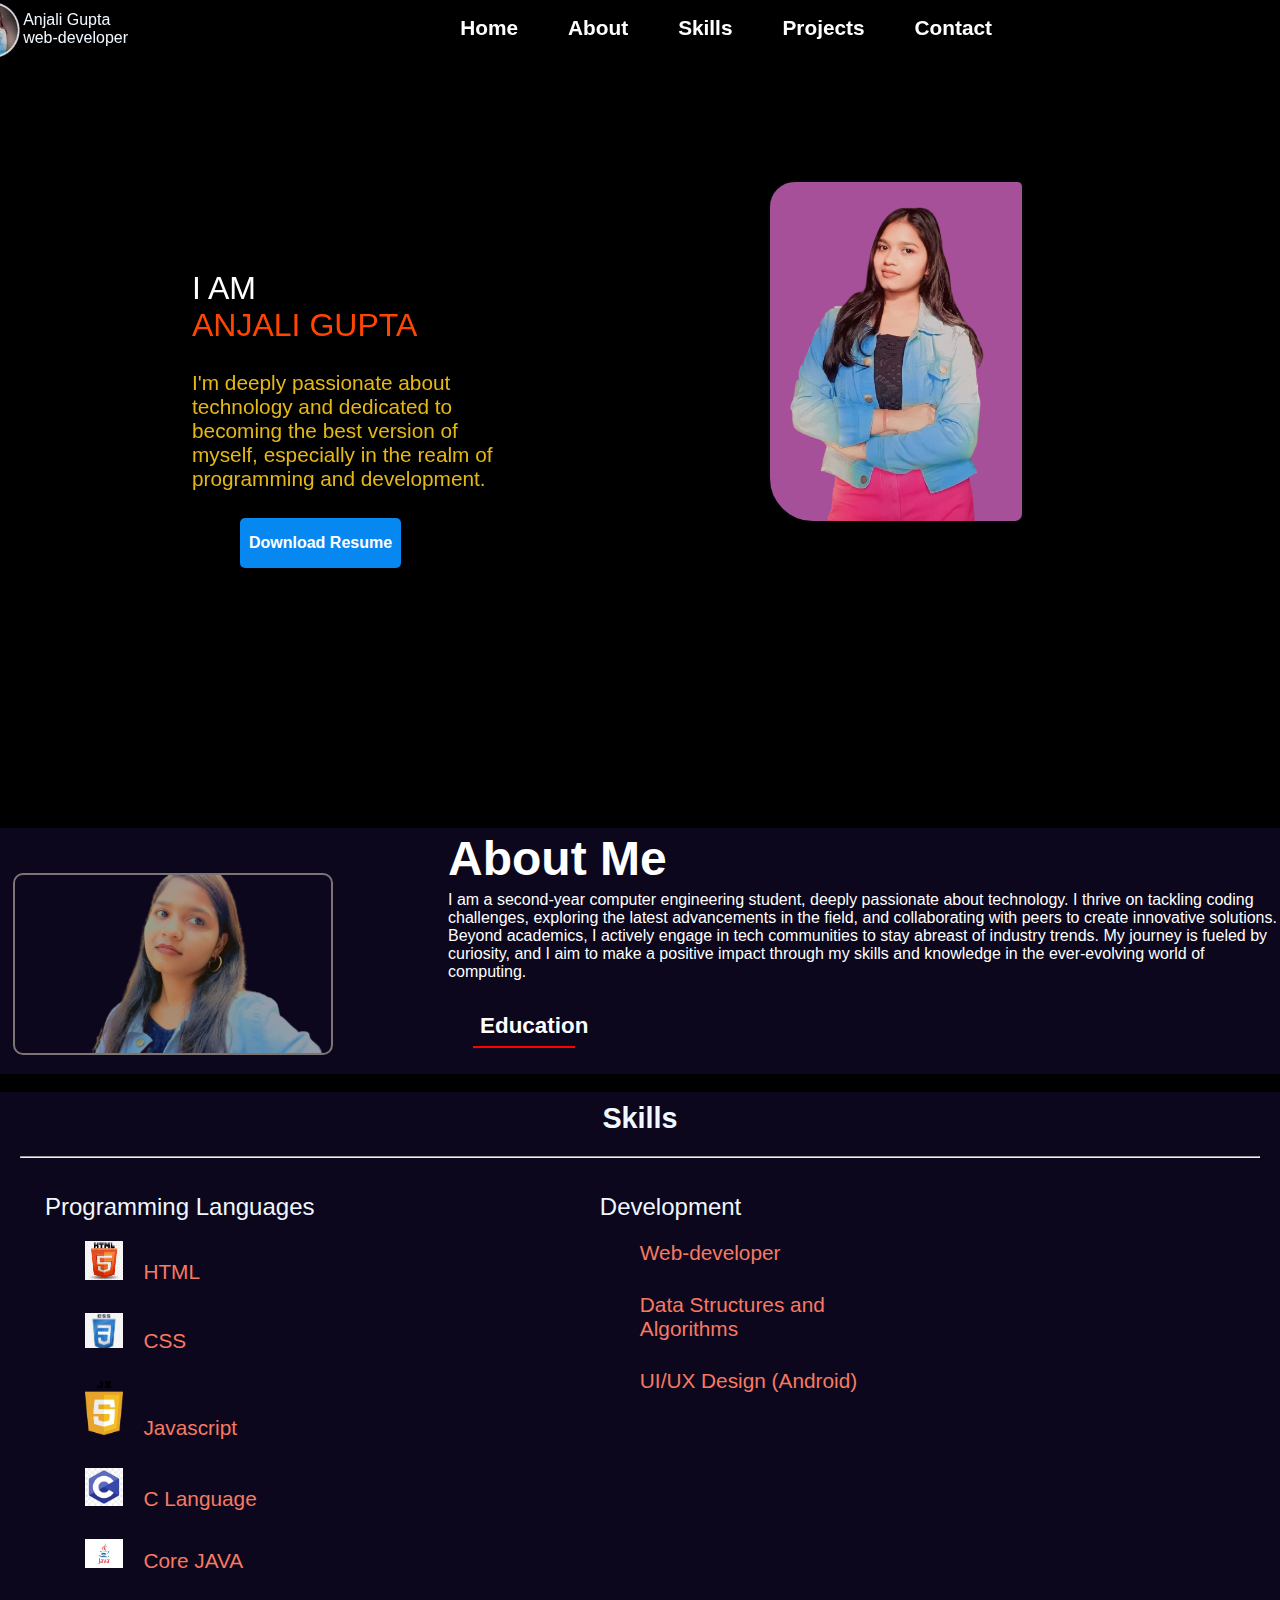
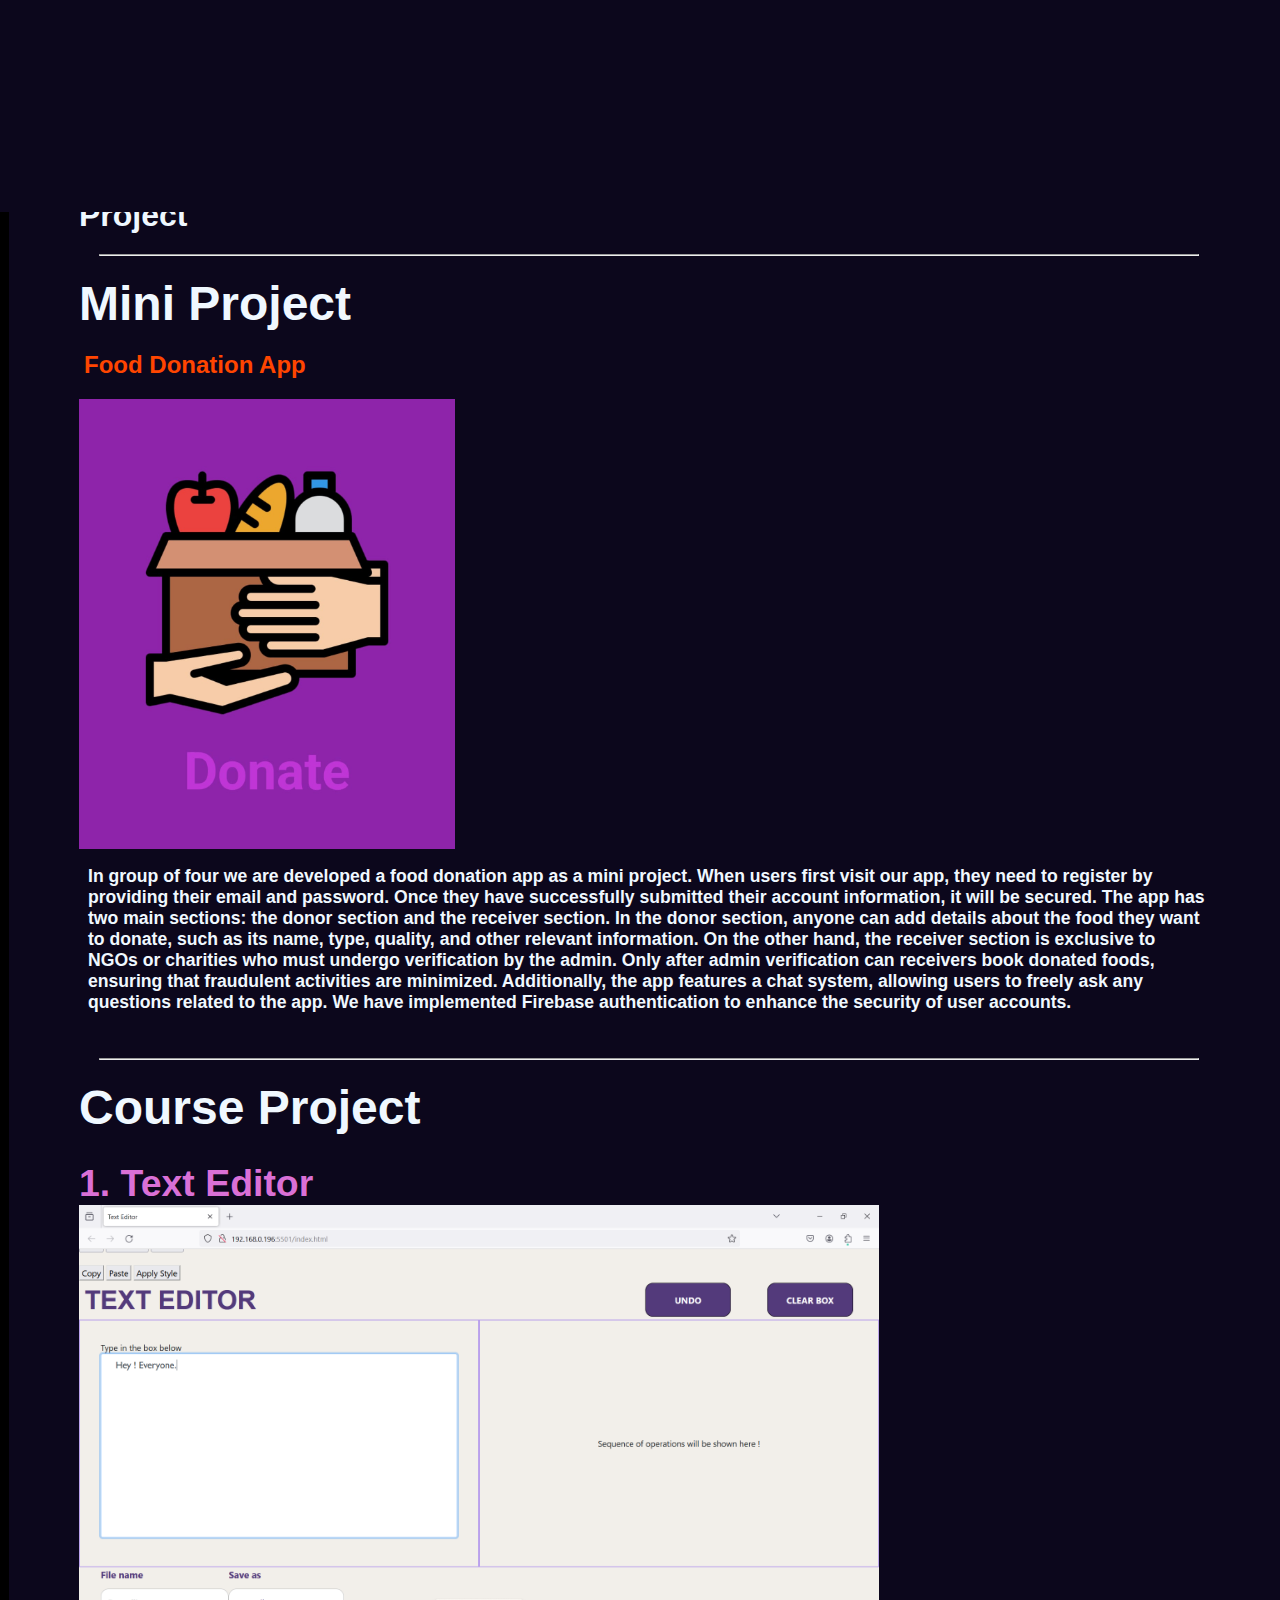
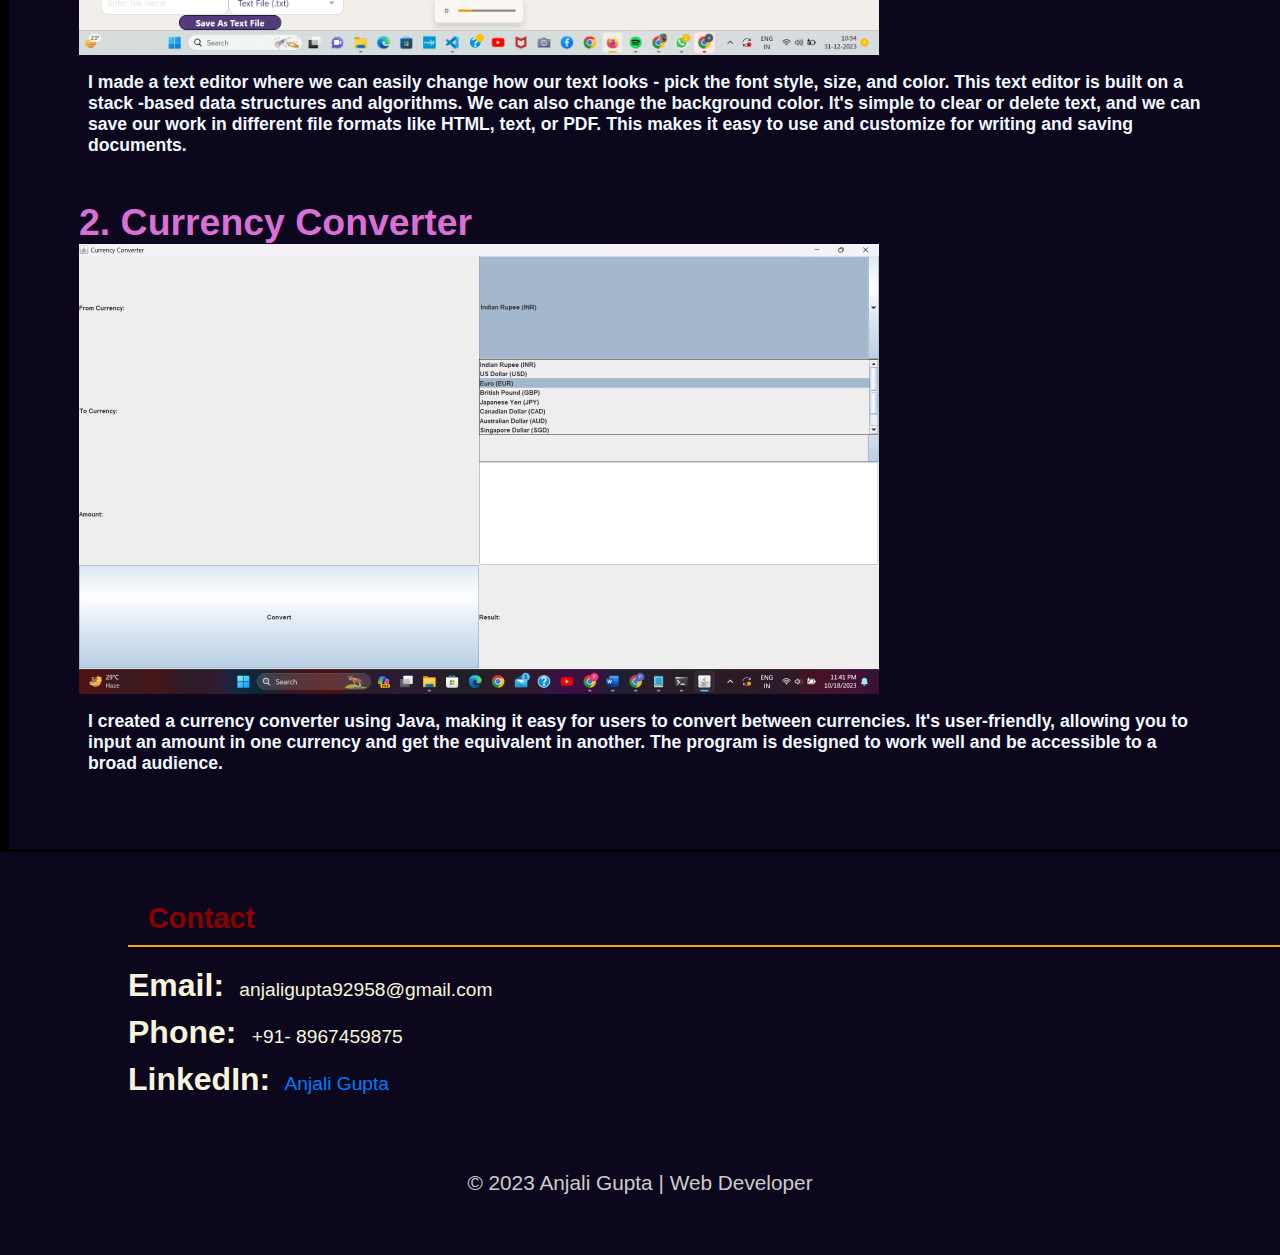
<file: index.html>
<!DOCTYPE html>
<html lang="en">
<head>
  <meta charset="UTF-8">
  <meta name="viewport" content="width=device-width, initial-scale=1.0">
  <title>My Portfolio</title>
  <link rel="stylesheet" href="https://cdnjs.cloudflare.com/ajax/libs/font-awesome/6.5.1/css/all.min.css" integrity="sha512-DTOQO9RWCH3ppGqcWaEA1BIZOC6xxalwEsw9c2QQeAIftl+Vegovlnee1c9QX4TctnWMn13TZye+giMm8e2LwA==" crossorigin="anonymous" referrerpolicy="no-referrer" />

  <link rel="preconnect" href="https://fonts.googleapis.com">
<link rel="preconnect" href="https://fonts.gstatic.com" crossorigin>

  <link rel="stylesheet" href="style.css">

  <link rel="preconnect" href="https://fonts.googleapis.com">
<link rel="preconnect" href="https://fonts.gstatic.com" crossorigin>
<link href="https://fonts.googleapis.com/css2?family=Dancing+Script:wght@600;700&family=Pacifico&family=Playfair+Display&family=Rubik+Doodle+Shadow&display=swap" rel="stylesheet">
</head>
<body>
  <div class="main">
  <div class="navbar">
    <img class="logo" src="Images/LOGO.png.png" alt="logo"> 
   <div class = "nav">Anjali Gupta<br>web-developer</div>
   <!-- Hamburger Icon -->
<div class="hamburger-icon" onclick="toggleFunction()">
  <i class="fas fa-bars"></i>
</div>
      <ul class="nav-items">
        <li><a href="#home">Home</a></li>
        <li><a href="#about">About</a></li>
        <li><a href="#skills">Skills</a></li>
        <li><a href="#projects">Projects</a></li>
        <li><a href="#contact">Contact</a></li>
      </ul>
  </div>
  <section id="home">
    <div class="headings">
      <span>I AM</span><br>
      <span id="name">ANJALI GUPTA</span>
      <p>I'm deeply passionate about technology and dedicated to becoming the best version of myself, especially in the realm of programming and development.</p>
      <div class="download-resume">
        <a href="https://drive.google.com/drive/folders/1-8XBPZpbcgpfyZlsZFlalcpJfuJlvFYv?usp=sharing ">Download Resume</a>
      </div>
    </div>
    <div class="pic">
      <img src="Images/Me.png.png">
    </div>
  </section>
  

<section id="about"> 
<div class="content">
  <div class="image">
    <img src="Images/pic.png.png">
  </div>
  <div class="intro">
    <h1 class="heading">About Me</h1>
    <p>I am a second-year computer engineering student, deeply passionate about technology. I thrive on tackling coding challenges, exploring the latest advancements in the field, and collaborating with peers to create innovative solutions. Beyond academics, I actively engage in tech communities to stay abreast of industry trends. My journey is fueled by curiosity, and I aim to make a positive impact through my skills and knowledge in the ever-evolving world of computing.</p>


<div class="titles" id="education-title"> <!-- id for the click event -->
  <p class="tit-links" onclick="toggleContent('education-content')">Education</p>
  <ul id="education-content" style="display: none;">
    <li><strong>SSC:</strong> BVN high school , Mar-2019, Grade obtained: 85.40%</li>
    <li><strong>HSC:</strong> BNN college, Jul-2021, Grade obtained: 91%</li>
    <li><strong>Current Study:</strong> University of Mumbai-B.tech, Computer Engineering, Vidyavardhini's College of Engineering and Technology</li>
  </ul>
</div>

  </div>
</div>
</section>
<section id="skills">
  <div class="skill-content">
    <h1 id="heading">Skills</h1>
    <hr>

  <div class="category-column">
    <div class="category">Programming Languages
      <ul>
        <li><img src="Images/html.png">HTML</li>
        <li><img src="Images/css.png">CSS</li>
        <li><img src="Images/jscript.png">Javascript</li>
        <li><img src="Images/C.png">C Language</li>
        <li><img src="Images/java.png">Core JAVA</li>
      </ul>
    </div>
  </div>

  <div class="category-column">
    <div class="category">Development
      <ul>
        <li>Web-developer</li>
        <li>Data Structures and Algorithms</li>
        <li>UI/UX Design (Android)</li>
      </ul>
    </div>
  </div>
 
</section>
<section id="projects">
  <div class="project-content">Project
    <hr>
    <h2>Mini Project</h2>
    <h4>Food Donation App</h4>
    <img src="Images/food1.png.jpg">
    <p>In group of four we are developed a food donation app as a mini project. When users first visit our app, they need to register by providing their email and password. Once they have successfully submitted their account information, it will be secured.

      The app has two main sections: the donor section and the receiver section. In the donor section, anyone can add details about the food they want to donate, such as its name, type, quality, and other relevant information. On the other hand, the receiver section is exclusive to NGOs or charities who must undergo verification by the admin. Only after admin verification can receivers book donated foods, ensuring that fraudulent activities are minimized.
      
      Additionally, the app features a chat system, allowing users to freely ask any questions related to the app. We have implemented Firebase authentication to enhance the security of user accounts. </p>
 <hr>
      <h2>Course Project</h2>
    <h3> 1. Text Editor</h3>
    <img    src="Images/textedi.png">
    <p>I made a text editor where we can easily change how our text looks - pick the font style, size, and color.
      This text editor is built on a stack -based data structures and algorithms. We can also change the background color. It's simple to clear or delete text, and we can save our work in different file formats like HTML, text, or PDF. This makes it easy to use and customize for writing and saving documents.</p>
    <h3> 2. Currency Converter</h3>
    <img src="Images/currency.png.jpg">
    <p>I created a currency converter using Java, making it easy for users to convert between currencies. It's user-friendly, allowing you to input an amount in one currency and get the equivalent in another. The program is designed to work well and be accessible to a broad audience.</p>
    </div>
</section>
   
  <!-- Contact Section -->
<section id="contact">
  <div class="contact-content">
    <h2>Contact</h2>
  
    <div class="contact-details">
      <p class="contact-info">
        <span class="label">Email:</span> anjaligupta92958@gmail.com
      </p>
      <p class="contact-info">
        <span class="label">Phone:</span> +91- 8967459875
      </p>
      <p class="contact-info">
        <span class="label">LinkedIn:</span> <a href="https://www.linkedin.com/in/anjali-gupta" target="_blank">Anjali Gupta</a>
      </p>
    </div>
  </div>
    
    <!-- Footer -->
    <footer class="contact-footer">
      <div class="footer-content">
        <div class="social-icons">
          <a href="https://github.com/anjali76Codes" target="_blank"><i class="fab fa-github"></i></a>
          <a href="https://twitter.com/yourtwitter" target="_blank"><i class="fab fa-twitter"></i></a>
          <a href="https://www.linkedin.com/in/anjali-gupta-58550a290/" target="_blank"><i class="fab fa-linkedin"></i></a>

          <a href="https://www.instagram.com/invites/contact/?i=nhrkz9847y5t&utm_content=sdfowny" target="_blank"><i class="fab fa-instagram"></i></a>
          
        </div>
        <p>&copy; 2023 Anjali Gupta | Web Developer</p>
      </div>
    </footer>
</section>
</div>
<script src="script.js"></script>
</body>
</html>
</file>
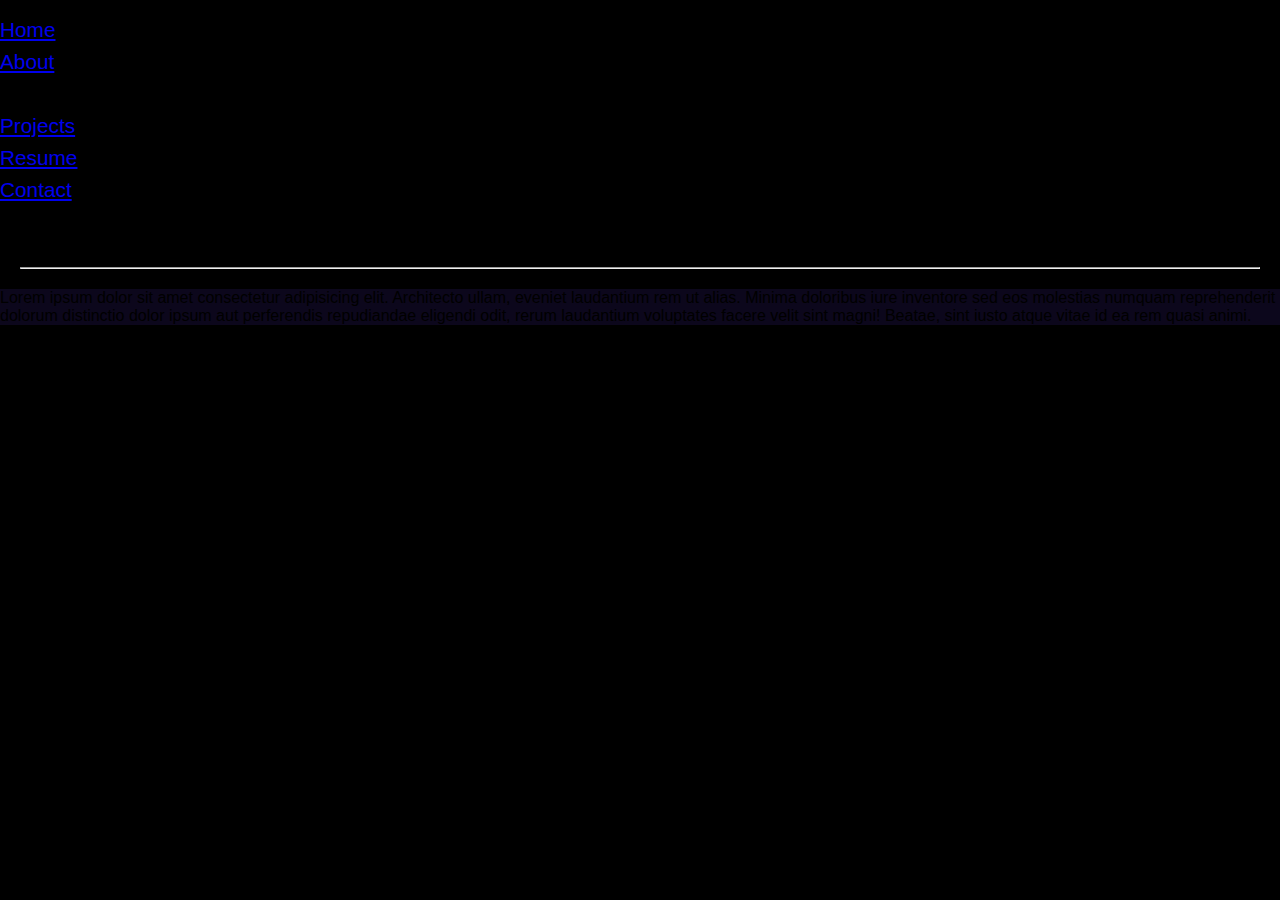
<file: about.html>
<!DOCTYPE html>
<html lang="en">
<head>
    <meta charset="UTF-8">
    <meta name="viewport" content="width=device-width, initial-scale=1.0">
    <title> About</title>
    <link rel="stylesheet" href="style.css">
    <link rel="preconnect" href="https://fonts.googleapis.com">
    <link rel="preconnect" href="https://fonts.gstatic.com" crossorigin>
    <link href="https://fonts.googleapis.com/css2?family=Neuton&family=Oswald&family=Playfair+Display&family=Roboto:ital,wght@0,400;1,500&display=swap" rel="stylesheet">
</head>
<body>
  <header>
    <nav>
       <div class="left">Anjali Gupta</div>
       <div class="right">
        <ul>
          <a href="/index.html"><li>Home</li></a>
            <a href="/about.html"><li>About </li></a>
            <a href="/skills.html"></a> <li>Skills</li>
            <a href="/projects.html"><li>Projects</li></a>
              <a href="/resume.html"><li>Resume</li></a>
                <a href="/contact.html"><li>Contact</li></a>
            
        </ul>
       </div>
    </nav>
  </header> 
  <main>
    <section class="Secondsection">
        <h1>About me</h1>
        <hr>
        <div class="content">Lorem ipsum dolor sit amet consectetur adipisicing elit. Architecto ullam, eveniet laudantium rem ut alias. Minima doloribus iure inventore sed eos molestias numquam reprehenderit dolorum distinctio dolor ipsum aut perferendis repudiandae eligendi odit, rerum laudantium voluptates facere velit sint magni! Beatae, sint iusto atque vitae id ea rem quasi animi.</div>

      </div>
    </section>
  </main>
</file>
<file: style.css>
* {
  margin: 0;
  padding: 0;
  box-sizing: border-box;
}

body {
  /* background-image: url(Images/bg.png); */
  background-size: contain;
  background-repeat: no-repeat;
  font-family: Arial, Helvetica, sans-serif;
  margin: 0;
  background-color: black;

}

/* Navigation Styles */
.navbar {
  width: 100%;
  height: 7vh;
  display: flex;
  justify-content: center;
  align-items: center;
  position: sticky;
  top: 0;
}

.navbar ul {
  display: flex;
  list-style: none;
}

.navbar ul li {
  color: white;
  font-size: 1.3rem;
  font-weight: bold;
}

.navbar ul li a {
  display: inline-block;
  text-decoration: none;
  padding: 0px 25px;
  color: white;
}

.navbar ul li a:hover {
  height: 4vh;
  border-bottom: 2px #f87963;
  color: red;
  box-shadow: 0 0 12px #f87963;
}

.logo {
  max-width: 5.26vmax;
  height: 8vh;
  position: relative;
right: 24%;
  transition: transform 0.3s ease-in-out;
}

.logo:hover {
  transform: scale(1.1);
}

.nav {
  color: aliceblue;
  position: relative;
 right: 24%;
  margin-bottom: 5px;
}

.nav:hover {
  color: rgb(245, 249, 4);
  font-weight: bold;
  transform: scale(1);
}

/* Home Section Styles */
#home {
  display: flex;
  color: white;
  height: 85vh;
  background-color: rgba(0, 0, 0, 0.5);
}
.pic{
  display: flex;
  align-items: center;
  justify-content: center;
}
.pic img{
  position: absolute;
  top: 20%;
  right: 20vmax;
  width: 20vmax;
  height: auto;
  border: 2px solid rgb(2, 6, 5);
  background-color: #a7509a;
  border-style: double;
  border-radius: 3vh 0.5vw 1vh 5vh;
}


.headings{
position: absolute;
top: 30%;
width: 25vw;
margin-left: 15vmax;
}

span{
  font-size: 2rem;
  font-family:Arial, Helvetica, sans-serif;
}
#name{
  color: orangered;
font-family: Arial, Helvetica, sans-serif;
  text-transform: capitalize;
}
.headings p{
  margin-top: 3vh;
  font-size: 1.3rem;
  color: #e5b817;
}
.download-resume{
  position: relative;
  left: 15%;
  padding: 3vh 0px;
  z-index: 1;
}
.download-resume a {
  display: inline-block;
  padding: 1.8vh 0.7vw;
  background-color: #0788f1;
  color: #fff;
  text-decoration: none;
  border-radius: 5px;
  font-weight: bold;
}

.download-resume a:hover {
  background-color: darkred;
} */

/* About Section Styles */
#about {
  background-color: #0c071c;
  padding: 8vmax 0px;
}

.content {
  background-color: #0c071c;
  display: flex;
  justify-content: space-between;
  flex-wrap: wrap;
}

.image {
  margin-left: 1vw;
  margin-top: 5vh;
  flex-basis: 25%;
}

.image img {
  width: 100%;
  border: 2px solid rgb(126, 116, 116);
  border-radius: 10px;
}

.intro {
  flex-basis: 65%;
  color: white;
}

.heading {
  font-size: 3rem;
  font-weight: bold;
  padding: 25px 0px;
  line-height: 1vmax;
}

.tit-links {
  margin: 2vw 1.96vw;
  font-weight: 700;
  font-size: 1.4rem;
  width: 8vw;
  padding: 7px;
  border-bottom: 2px solid red;
}

.tit-links:hover {
  color: yellow;
}

li {
  font-size: 1.3rem;
  margin-bottom: 8px;
}

/* Skills Section Styles */
#skills {
  height: 80vh;
  position: relative;
  top: 2vh;
  background-color: #0c071c;
}

#heading {
  font-weight: bold;
  font-size: 1.8rem;
  color: aliceblue;
  padding: 10px 15px 1px 15px;
  text-align: center;
}

hr {
  margin: 20px 20px;
}

.category-column {
  width: 30%;
  display: inline-block;
  vertical-align: top;
  margin-right: 13%;
 
}

.category {
  color: aliceblue;
  font-size: 1.5rem;
  padding: 1.2vw 5vh;

}

.category ul {
  padding: 0px;
  list-style: none;
  position: relative;
  /* left: -20px; */
  top: 10px;
}

.category ul img {
  max-width: 3vmax;
  height: auto;
  margin-right: 20px;
}
.category ul li {
  padding: 10px 30px;
  color: #f87963;
  margin-left: 10px;
  position: relative;
  gap: 10px;

}
.category ul li:hover {
  background-color: #e5b817;
  color: #070707;
}



/* Projects Section Styles */
#projects {
  height: 90%;
  width: 100%;
  color: white;
  margin: -3vmin 1vmin;
  background-color: #0c071c;
  padding: 30px 70px;
}
.project-content {
  font-size: 2rem;
  font-weight: bold;
 
  color: aliceblue;
}

.project-content h2 {
  margin-top: 2vh;
}
.project-content img {
  width: auto;
  height: 50vh;
  transition: filter 0.5s ease, box-shadow 0.5s ease;
}

.project-content img:hover {
  filter: grayscale(10%) brightness(80%);
  box-shadow: 0 0 35px white;
}


.project-content h4 {
  color: orangered;
  padding: 20px 5px;
  font-size: 1.5rem;
}
.course-pr{
  width: auto;
  height: 35vh;
}

.project-content p {
  margin: 1vh;
  margin-bottom: 5vh;
  font-size: 1.1rem;
}

h3 {
  color: orchid;
  margin-top: 3vh;
}


/* Contact Section Styles */
#contact {
  margin-top: 30px;
  background-color: #0c071c;
  padding: 40px 0;
}

#contact h2 {
  font-size: 1.8rem;
  color: darkred;
  border-bottom: 2px solid rgb(245, 169, 6);
  margin-bottom: 20px;
  padding: 10px 20px;
}

.contact-content {
  margin-left: 10vmax;
}

.contact-details {
  display: flex;
  flex-direction: column;
}

.contact-info {
  font-size: 1.2rem;
  color: beige;
  margin-bottom: 10px;
}

.contact-info .label {
  font-weight: bold;
  margin-right: 10px;
}

.contact-info a {
  color: #007bff;
  text-decoration: none;
}

.contact-info a:hover {
  text-decoration: underline;
}

/* Footer Styles */
.contact-footer {
  text-align: center;
  background-color: #0c071c;
  padding: 20px 0;
}

.contact-footer .footer-content {
  color: #fff;
}

.contact-footer .social-icons {
  color: white;
  margin-bottom: 15px;
}
.contact-footer .social-icons:hover {
  color: rgb(255, 217, 0);
}

.contact-footer a {
  margin-right: 15px;
  font-size: 1.5rem;
  color: #fff;
}

.contact-footer p {
  font-size: 1.3rem;
  color: #ccc;
}

.hamburger-icon {
  display: none;
  cursor: pointer;
  font-size: 1.5rem;
  color: white;
  position: relative;
}

@media screen and (max-width: 768px) {

  .hamburger-icon{
    display: block;
  }
    .nav-items{
     display: none;
    flex-direction: column;
    position: absolute;
    top: 15%;
    left: 70%;
    width: 100%;
    background-color: rgba(0, 0, 0, 0.5);
  }
  .navbar ul{
    display: none;
  }
  
  .headings{
    position: relative;
    top: 50%;
    width: auto ;
  }
 
  #about{
position: relative;
top: 5vh;
  }
  .content{
    display: flex;
    flex-direction: column;
  }
  .tit-links{
     width: 20vw;


  }

  #skills{
    position: relative;
    top: 5vh;
   height: auto;
  }

  .category ul {
display: inline-block;
  }

  #projects{
margin-top:5vh; 
  }

  .hamburger-icon {
    display: block;
  }
}
</file>
